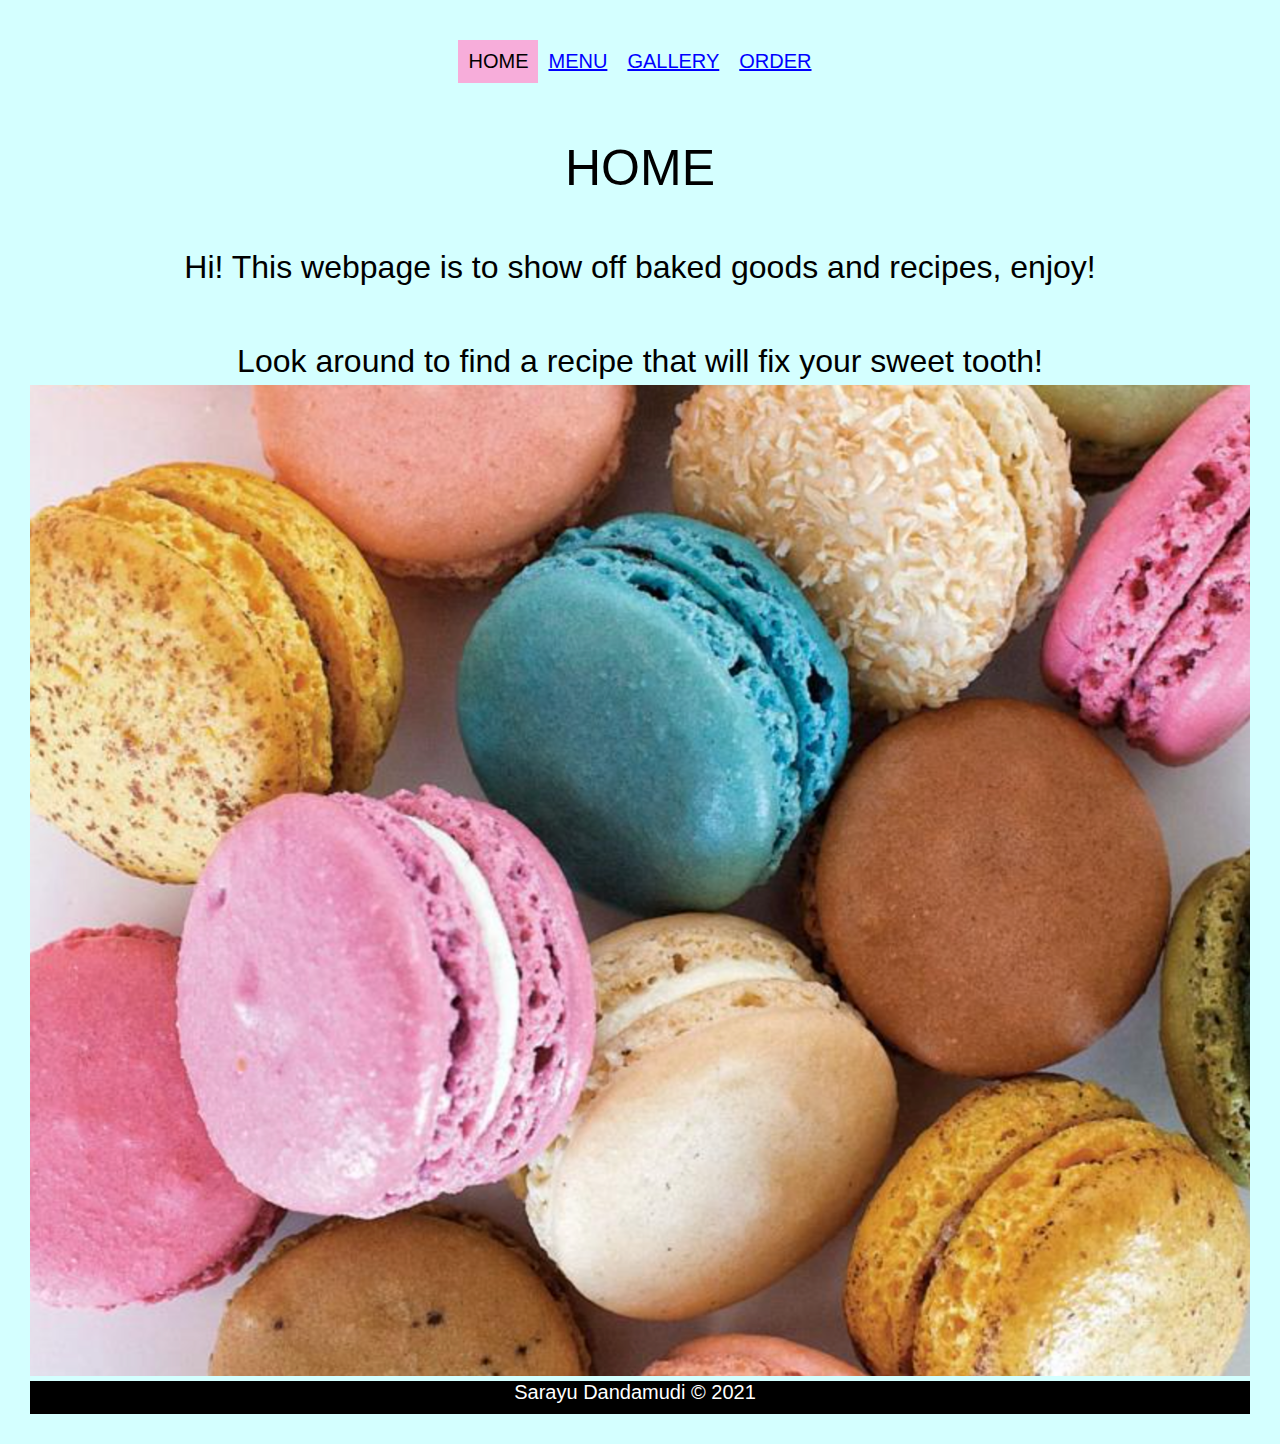
<file: index.html>
<!DOCTYPE html>
<html lang="en">
<head>
	<meta charset="UTF-8">
	<meta name="viewport" content="width=device-width, initial-scale=1.0">
	<link rel="icon" href="imgs/favicon.ico">
	<link rel="stylesheet" href="css/html5reset.css">
	<link rel="stylesheet" href="css/style.css">
	<link rel="preconnect" href="https://fonts.googleapis.com">
    <link rel="preconnect" href="https://fonts.gstatic.com" crossorigin>
	<link href="https://fonts.googleapis.com/css2?family=PT+Sans&display=swap" rel="stylesheet">
	<title>HOME</title>
</head>
<body>
	<header>
		<a class = "skip" href = "#main">Skip</a>
		<nav role="navigation">
			<ul class="nav_links">
				<li class="nav_item"><a href = "index.html" class = "on_page">HOME</a></li>
				<li class="nav_item"><a href = "menu.html">MENU</a></li>
				<li class="nav_item"><a href = "gallery.html">GALLERY</a></li>
				<li class="nav_item"><a href = "order.html">ORDER</a></li>
				</ul>
		</nav>
	</header>

	<div role="main">
		<h1>HOME</h1>
		<div class="home" id="main">
			<h2>Hi! This webpage is to show off baked goods and recipes, enjoy!</h2>
			<br>
			<br>
			<h2>Look around to find a recipe that will fix your sweet tooth!</h2>
			<img src="imgs/home_image.png" alt="Macaroon picture" class="img1">
		</div>
	</div>
	

	<footer role="contentinfo">
		<p>Sarayu Dandamudi &copy; 2021</p>
	</footer>
</body>
</html>
</file>
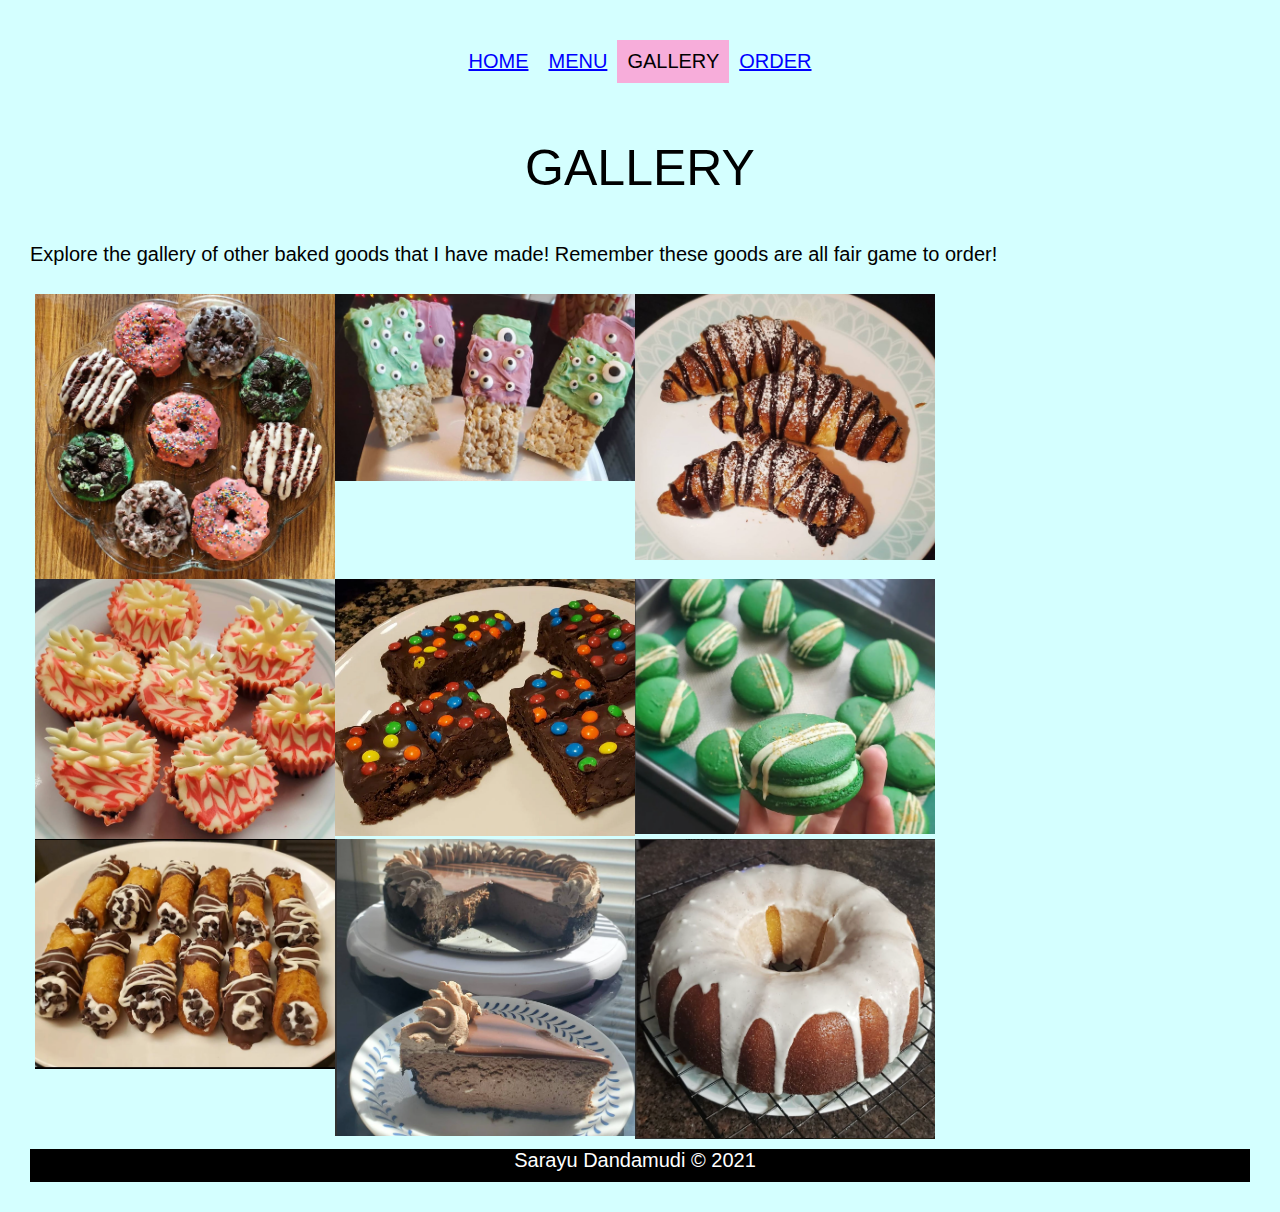
<file: gallery.html>
<!DOCTYPE html>
<html lang="en">
<head>
	<meta charset="UTF-8">
	<meta name="viewport" content="width=device-width, initial-scale=1.0">
	<link rel="icon" href="imgs/favicon.ico">
	<link rel="stylesheet" href="css/html5reset.css">
	<link rel="stylesheet" href="css/style.css">
    <link rel="preconnect" href="https://fonts.googleapis.com">
    <link rel="preconnect" href="https://fonts.gstatic.com" crossorigin>
	<link href="https://fonts.googleapis.com/css2?family=PT+Sans&display=swap" rel="stylesheet">
	<title>Gallery</title>
</head>
<body>
    <header>
        <a class = "skip" href = "#main">Skip to Gallery</a>
		<nav role="navigation">
			<ul class="nav_links">
				<li class="nav_item"><a href = "index.html">HOME</a></li>
				<li class="nav_item"><a href = "menu.html">MENU</a></li>
				<li class="nav_item"><a href = "gallery.html" class = "on_page">GALLERY</a></li>
				<li class="nav_item"><a href = "order.html">ORDER</a></li>
				</ul>
		</nav>
	</header>
		


        <div role="region">
            <h1>GALLERY</h1>
            <div class="text">
                <p>Explore the gallery of other baked goods that I have made! Remember these goods are all fair game to order!</p>
                <br>
            </div>
    
        </div>

        <main id = "main">
            <div class = "container">
                <img src="imgs/donuts.png" alt="Chocolate Donuts" class="img">
                <img src="imgs/ricekrispy.png" alt="Monster Rice Krispy Treats" class="img">
                <img src="imgs/croissants.png" alt="Croissants" class="img">
                <img src="imgs/white_cheescake.png" alt="White Chocolate Cheescake " class="img">
                <img src="imgs/brownies.png" alt="Brownies" class="img">
                <img src="imgs/macaroons.png" alt="Macaroons" class="img">
                <img src="imgs/cannolis.png" alt="Cannolis" class="img">
                <img src="imgs/chocolate_cheescake.png" alt="Chocolate Cheescake" class="img">
                <img src="imgs/lemon_cake.png" alt="Lemon Cake" class="img">
            </div>
        </main>
        <footer role = "contentinfo">
            <p>Sarayu Dandamudi &copy; 2021</p>
        </footer>
</body>
</html>
</file>
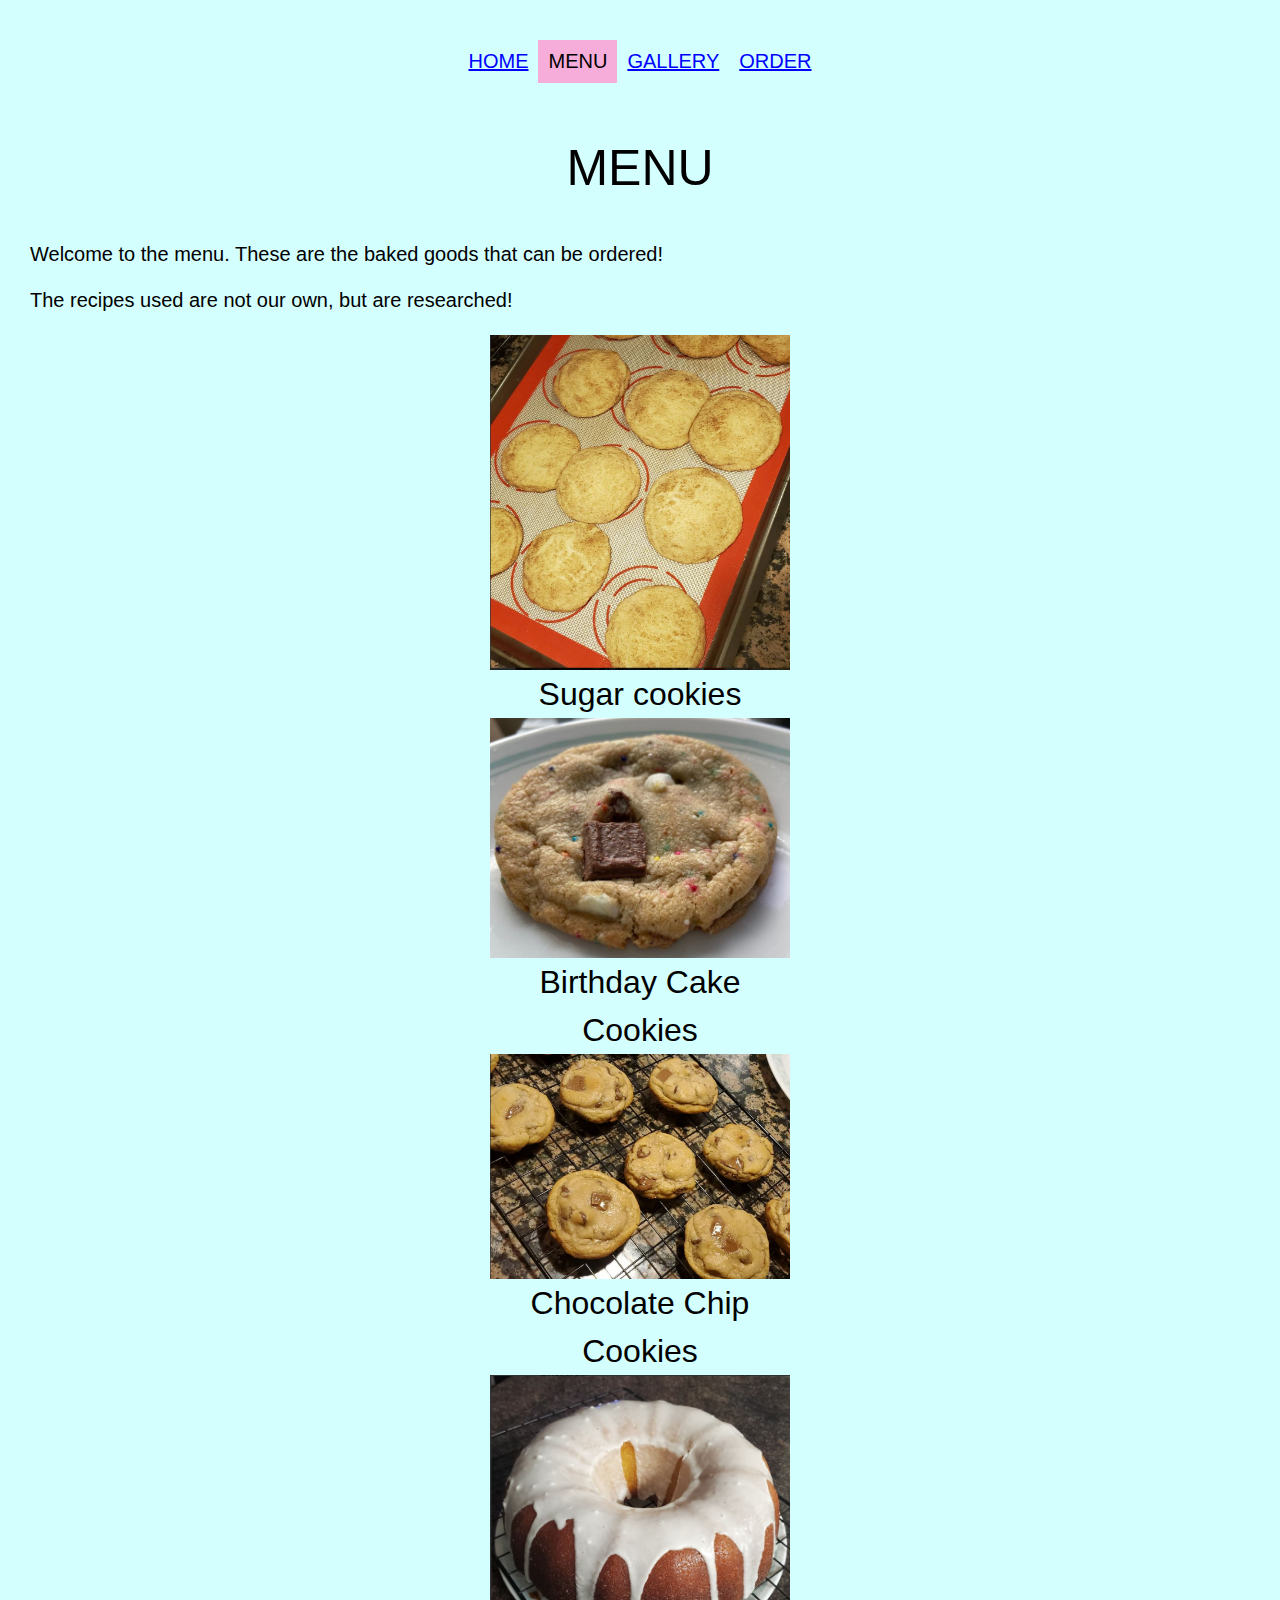
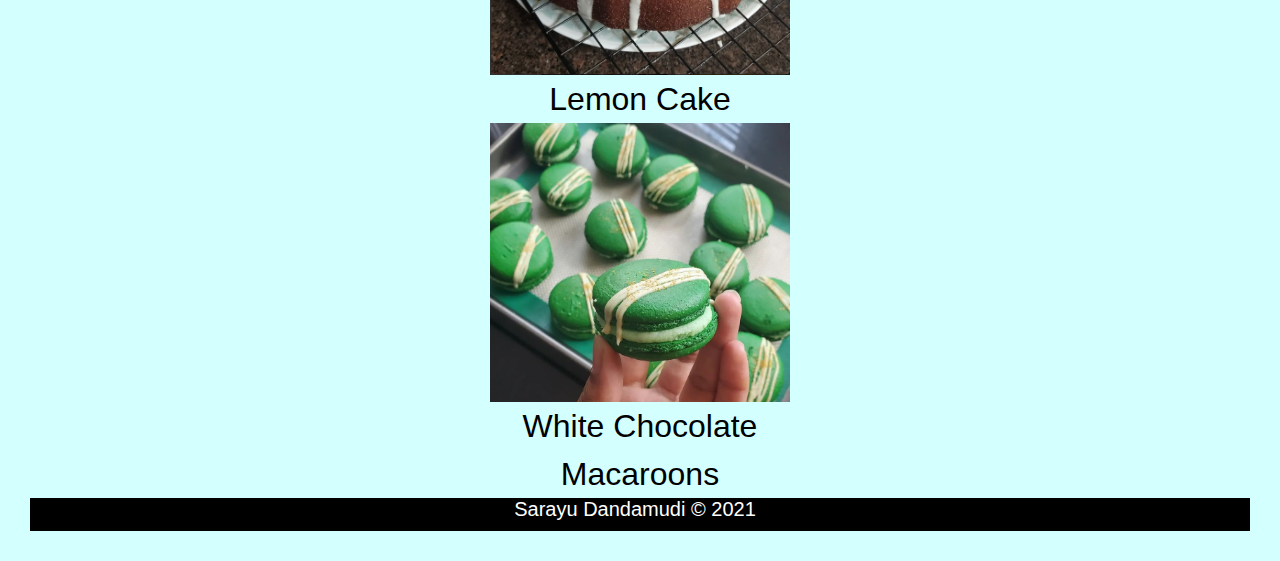
<file: menu.html>
<!DOCTYPE html>
<html lang="en">
<head>
	<meta charset="UTF-8">
	<meta name="viewport" content="width=device-width, initial-scale=1.0">
	<link rel="icon" href="imgs/favicon.ico">
	<link rel="stylesheet" href="css/html5reset.css">
	<link rel="stylesheet" href="css/style.css">
    <link rel="preconnect" href="https://fonts.googleapis.com">
    <link rel="preconnect" href="https://fonts.gstatic.com" crossorigin>
	<link href="https://fonts.googleapis.com/css2?family=PT+Sans&display=swap" rel="stylesheet">
	<title>Menu</title>
</head>
<body>
    <header>
        <a class = "skip" href = "#main">Skip to Menu</a>
		<nav role="navigation">
			<ul class="nav_links">
				<li class="nav_item"><a href = "index.html">HOME</a></li>
				<li class="nav_item"><a href = "menu.html"class = "on_page">MENU</a></li>
				<li class="nav_item"><a href = "gallery.html">GALLERY</a></li>
				<li class="nav_item"><a href = "order.html">ORDER</a></li>
			</ul>
		</nav>
	</header>
	

        <div role="complementary">
            <h1>MENU</h1>
            <div class="text">
                <p>Welcome to the menu. These are the baked goods that can be ordered!</p>
                <br>
                <p>The recipes used are not our own, but are researched!</p>
                <br>
            </div>
        </div>
        
        <main id="main">
            <div class="container_menu" role="region"></div>
                <div class="item1">
                    <img src="imgs/sugar_cookies.png" alt="Sugar Cookies" class="img">
                    <h2>Sugar cookies</h2>
                </div>
                <div class="item2">
                    <img src="imgs/bdaycake_cookie.png" alt="Birthday Cake Cookie" class="img">
                    <h2>Birthday Cake Cookies</h2>
                </div>
                <div class="item3">
                    <img src="imgs/chocchip_cookie.png" alt="Chocolate Chip Cookies" class="img">
                    <h2>Chocolate Chip Cookies</h2>
                </div>
                <div class="item4">
                    <img src="imgs/lemon_cake.png" alt="Lemon Cake" class="img">
                    <h2>Lemon Cake</h2>
                </div>
                <div class="item5">
                    <img src="imgs/whitechoc_macaroons.png" alt="White Chocolate Macaroons" class="img">
                    <h2>White Chocolate Macaroons</h2>
                </div>
            </div>
        </main>
    

        <footer role="contentinfo">
            <p>Sarayu Dandamudi &copy; 2021</p>
        </footer>
</body>
</html>
</file>
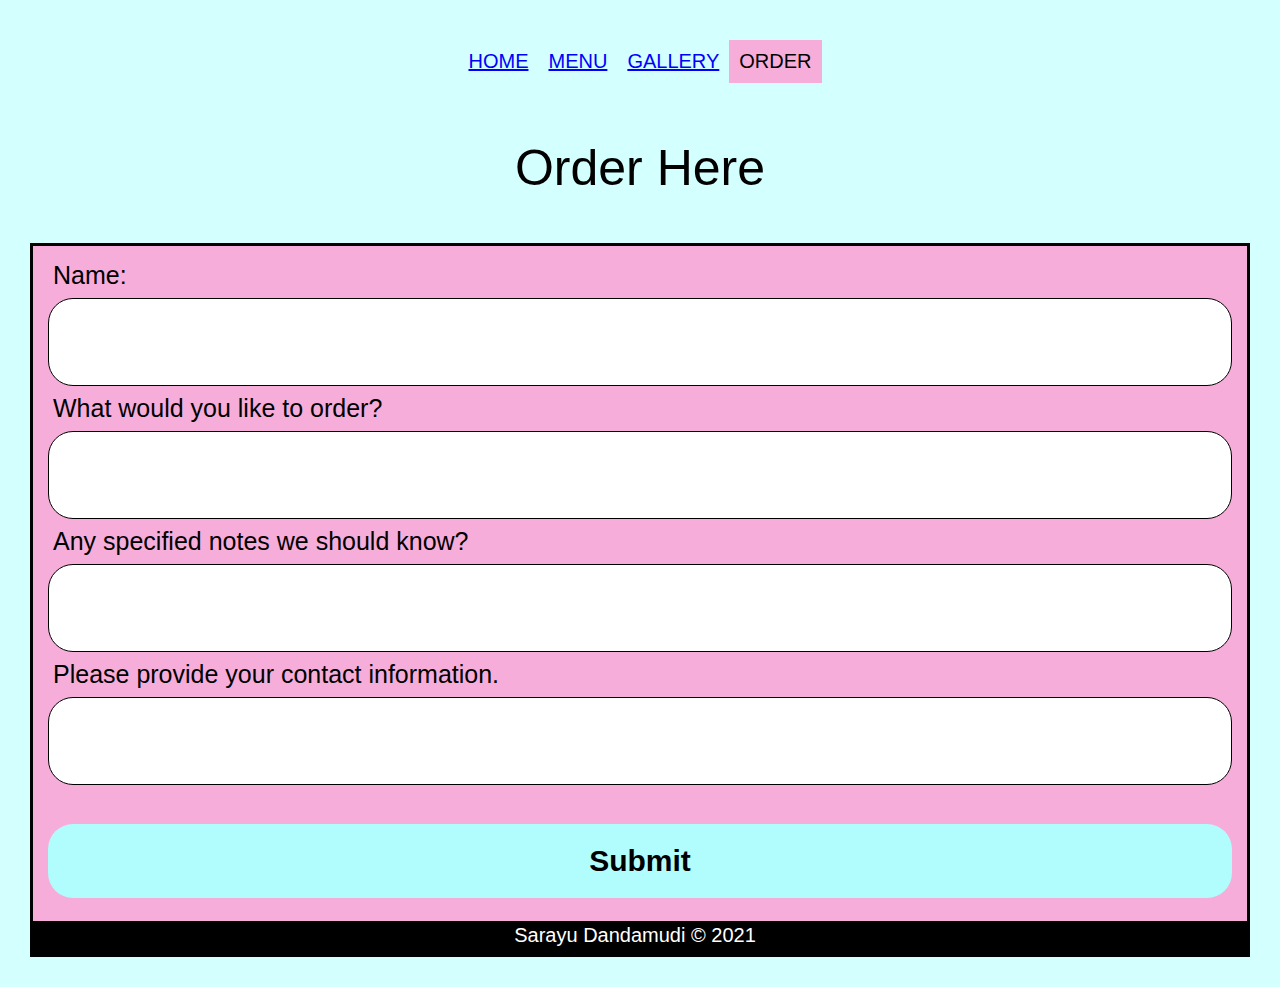
<file: order.html>
<!DOCTYPE html>
<html lang="en">
<head>
	<meta charset="UTF-8">
	<meta name="viewport" content="width=device-width, initial-scale=1.0">
	<link rel="icon" href="imgs/favicon.ico">
	<link rel="stylesheet" href="css/html5reset.css">
	<link rel="stylesheet" href="css/style.css">
    <link rel="preconnect" href="https://fonts.googleapis.com">
    <link rel="preconnect" href="https://fonts.gstatic.com" crossorigin>
	<link href="https://fonts.googleapis.com/css2?family=PT+Sans&display=swap" rel="stylesheet">
	<title>Order Form</title>
</head>
<body>
<header class = "noParallax">
<a class = "skip" href = "#main">Skip to Form</a>
		<nav role="navigation">
			<ul class="nav_links">
				<li class="nav_item"><a href = "index.html">HOME</a></li>
				<li class="nav_item"><a href = "menu.html">MENU</a></li>
				<li class="nav_item"><a href = "gallery.html">GALLERY</a></li>
				<li class="nav_item"><a href = "order.html" class = "on_page">ORDER</a></li>
            </ul>
		</nav>
	</header>
	
    <main>
            <h1>Order Here</h1>
            <div class="order_form" id="main">
                <form>
                    <fieldset>
                        <label for="name">Name:</label>
                        <input type="text" id="name" name="name">

                        <label for="order">What would you like to order?</label>
                        <input type="text" id="order" name="order">

                        <label for="notes">Any specified notes we should know?</label>
                        <input type="text" id="notes" name="notes">

                        <label for="contact">Please provide your contact information.</label><br>
                        <input type="text" id="contact" name="contact"><br><br>
                    
                        <input type="submit" value="Submit">
                    </fieldset>
                </form>
            </div>
    </main>

    <footer role = "contentinfo">
        <p>Sarayu Dandamudi &copy; 2021</p>
    </footer>
</body>
</html>
</file>
<file: css/style.css>
html{
    scroll-behavior: smooth;
}

body{
  background-color: #d4ffff;
  font-size: 20px;
  font-family: Arial, Helvetica, sans-serif;
  margin: 0;
  padding: 30px;
}

header{
  display: flex;
  flex-direction: column;
  align-items: center;
  position: static;
}

h1{
  font-size: 50px;
  line-height: 1;
  padding: 50px 0;
  text-align: center;
}

h2{
  font-size: 32px;
  line-height: 1.5;
  text-align: center;
}

h3{
  font-size: 24px;
  text-align: left;
  line-height: 1.5;
}

h4{
  font-size: 18px;
  text-align: left;
  line-height: 1.5;
}

a{
  color: blue;
}

.on_page{
  text-decoration: none;
  background-color: rgb(247, 173, 218);
  color: black;
}

a.skip{
  background: white;
  left: 0;
  padding: 6px;
  position: absolute;
  top: -40px;
  -webkit-transition: top 1s ease-out;
  transition: top 1s ease-out;
  z-index: 1;
}

a.skip:focus{
  top:20px;
  color: black;
  text-decoration-style: solid;
}

*:focus{
  border: 2px solid black;
}

.container{
  display: grid;
  flex: 50%;
  grid-template-rows: auto auto auto;
  justify-items: center;
  padding-right: 5px;
  padding-left: 5px;
  padding-bottom: 10px;
  padding-top: 5px;
}

.images img {
  margin-top: 8px;
  vertical-align: middle;
}

.cookies_imgs{
  display: grid;
  grid-template-columns: 0.75fr 1fr 1fr;
  grid-row-gap: 15px;
}

.gallery{
  display: grid;
  grid-template-columns: 1fr 1fr 1fr;
  grid-row-gap: 15px;
}

nav{
  display: flex;
  flex-direction: column;
  align-items: center;
  position: static;
  border: none;
  background-color: #d4ffff;   
  text-align: center;
}

/*.nav_links{
  list-style-type: none;
  margin: 0;
  padding: 0;
  overflow: hidden;
}*/

.nav_item a{
  display: block;
  text-align: center;
  padding: 10px;
}

header p{
  color: white;
  font-size: 24px;
  padding: 0 100px;
  text-align: center;
}


form {
  border: 3px solid #000000;
  padding: 15px;
  margin: auto;
  background: rgb(247, 173, 218);
}

label{
  width: 100%;
  padding-top: 50px;
  padding-bottom: 20px;
  padding-left: 5px;
  font-size: 25px;
}

input {
  width: 100%;
  padding: 30px 20px;
  margin: 8px 0;
  display: inline-block;
  border: 1px solid #000000;
  box-sizing: border-box;
  font-size: 22px;
  border-radius: 25px;
}


input[type=submit] {
  background-color: #b1fcfc;
  color: #000000;
  padding: 20px 20px;
  margin: 8px 0;
  border: none;
  cursor: pointer;
  width: 100%;
  font-size: 30px;
  font-weight: bold;
}

input[type=submit]:hover {
  opacity: 0.8;
  box-shadow: 0 8px #666666;
  transform: translateY(4px);
}

footer p{
	text-align: center;
  background-color: black;
  color: white;
	padding-right: 10px;
	padding-bottom: 10px;
	padding-top: 0px;
	padding-left: 0px;
}

@media screen and (min-width: 800px){
  .nav_links{
    display: flex;
    flex-direction: row;
    justify-content: space-evenly;
    text-align: center;
    justify-items: center;
    padding-top: 10px;
    padding-bottom: 10px;
  }


  .container{
    display: grid;
    grid-template-columns: 300px 300px 300px;
    grid-row: 400ox 400px 400px;
  }
  .item1, .item2, .item3, .item4, .item5{
    display: grid;
    grid-template-columns: 300px;
    justify-content: center;
  }
}
</file>
